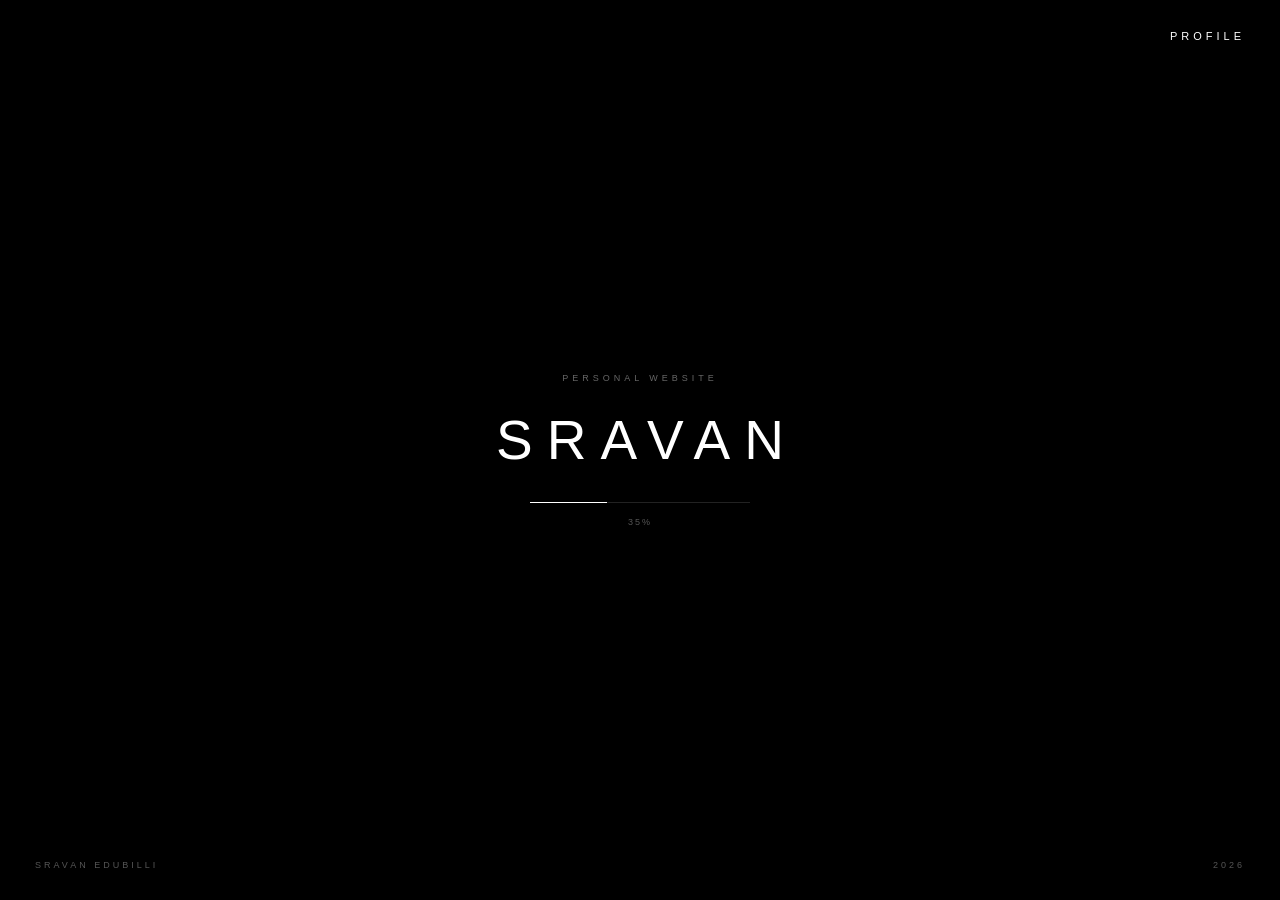
<file: index.html>
<!DOCTYPE html>
<html lang="en">

<head>
     <meta charset="UTF-8">
     <meta name="viewport" content="width=device-width, initial-scale=1.0">
     <title>Sravan Edubilli | Computer Science Student & Developer</title>
<meta name="description" content="Portfolio of Sravan Edubilli, Computer Science student at KL University specializing in Java, Spring Boot, Flutter, and Web Development." />
     <link rel="stylesheet" href="style.css">
     <script src="javascript.js" defer></script>
     <link rel="shortcut icon" href="sravan.png" type="image/x-icon">
     
</head>

<body>
     <section id="intro">
          <div class="intro-name">
               PROFILE
          </div>
          <div class="intro-center">
               <div class="intro-small">
                    PERSONAL WEBSITE
               </div>
               <h1>SRAVAN</h1>
               <div class="loader">
                    <div id="loader-progress"></div>
               </div>
               <div class="loading-number">
                    <span id="loading-percent">0</span>%
               </div>
          </div>
          <div class="intro-bottom">
               <span>SRAVAN EDUBILLI</span>
               <span>2026</span>
          </div>
     </section>
     <!-- main web -->
     <div id="website">
          <!-- Naviga -->
          <nav class="navbar">
               <a href="#home" class="nav-logo">
                    SRAVAN
               </a>
               <div class="nav-links">
                    <a href="#home" class="nav-link active">
                         HOME
                    </a>
                    <a href="#about" class="nav-link">
                         ABOUT
                    </a>
                    <a href="#projects" class="nav-link">
                         PROJECTS
                    </a>
                    <a href="#contact" class="nav-link">
                         CONTACT
                    </a>
               </div>
               <div class="nav-status">
                    AVAILABLE
               </div>
          </nav>
          <!--               HOME -->
          <section id="home" class="hero section">
               <div class="hero-grid"></div>
               <div class="text-wall"></div>
               <div class="section-number">
                    01 / 04
               </div>
               <div class="hero-location">
                    ANDHRA PRADESH · INDIA
               </div>
               <div class="hero-content">
                    <p class="hero-label reveal">
                         COMPUTER SCIENCE · STUDENT
                    </p>
                    <h1 class="hero-title">
                         <span class="hero-line reveal">
                              SRAVAN
                         </span>
                         <span class="hero-line hero-outline reveal">
                              EDUBILLI
                         </span>
                    </h1>
                    <div class="hero-description reveal">
                         <p>
                              I build digital experiences with code,
                              curiosity and constant experimentation.
                         </p>
                         <a href="#projects" class="explore-button">
                              EXPLORE WORK
                              <span>↗</span>
                         </a>
                    </div>
               </div>
               <div class="hero-bottom">
                    <div>
                         SCROLL TO EXPLORE
                    </div>
                    <div class="scroll-line">
                         <span></span>
                    </div>
                    <div>
                         2026
                    </div>
               </div>
          </section>

















          <!-- completed above part -->






          <section id="about" class="about section">

               <div class="section-number">02 / 04</div>
               <div class="section-label">PROFILE & BACKGROUND</div>

               <div class="about-header">
                    <div class="about-heading">
                         <h2>A little about me.</h2>
                         <p>
                              My journey, education, and the technologies
                              I'm exploring along the way.
                         </p>
                    </div>

                    <div class="about-intro">
                         <p>
                              I'm Sravan, a Computer Science student interested
                              in software development and understanding how
                              things work behind the scenes.
                         </p>
                         <p>
                              From programming fundamentals to building
                              applications, I'm continuously learning,
                              experimenting, and improving my skills.
                         </p>
                    </div>
               </div>

               <div class="about-content">

                    <!-- EDUCATION -->
                    <div class="about-block education">

                         <div class="block-heading">
                              <span>01</span>
                              <h3>Education</h3>
                         </div>

                         <div class="education-list">

                              <div class="education-item">
                                   <div class="education-top">
                                        <h4>B.Tech — Computer Science</h4>
                                        <span class="status current">ONGOING</span>
                                   </div>
                                   <p>KL University</p>
                                   <small>Vijayawada, Andhra Pradesh</small>
                              </div>

                              <div class="education-item">
                                   <div class="education-top">
                                        <h4>Diploma — Computer Engineering</h4>
                                        <span class="status completed">COMPLETED</span>
                                   </div>
                                   <p>Aditya University</p>
                                   <small>Surampalem, Andhra Pradesh · Average: 93%</small>
                              </div>

                              <div class="education-item">
                                   <div class="education-top">
                                        <h4>Secondary School — SSC</h4>
                                        <span class="status completed">COMPLETED</span>
                                   </div>
                                   <p>Suresh High School</p>
                                   <small>Parvathipuram, Andhra Pradesh · 78.33%</small>
                              </div>

                         </div>
                    </div>

                    <!-- TECHNICAL EXPERTISE -->
                    <div class="about-block skills">

                         <div class="block-heading">
                              <span>02</span>
                              <h3>Technical Expertise</h3>
                         </div>

                         <div class="skills-list">

                              <div class="skill-item">
                                   <h4>Programming Languages</h4>
                                   <p>Java · JavaScript · C · Python</p>
                              </div>

                              <div class="skill-item">
                                   <h4>Frontend Development</h4>
                                   <p>HTML · CSS · JavaScript · Flutter · Dart</p>
                              </div>

                              <div class="skill-item">
                                   <h4>Backend Development</h4>
                                   <p>Java · Spring Boot</p>
                              </div>

                              <div class="skill-item">
                                   <h4>Databases</h4>
                                   <p>MongoDB · SQL</p>
                              </div>

                              <div class="skill-item">
                                   <h4>Tools & Technologies</h4>
                                   <p>Git · GitHub · VS Code · Postman · Android Studio</p>
                              </div>

                         </div>
                    </div>

               </div>

               <div class="about-footer">
                    <span>COMPUTER SCIENCE & ENGINEERING</span>
                    <span>SRAVAN — 2026</span>
               </div>
          </section>




          <!--Here skills removed now this is projects be-->
          <section id="projects" class="projects section">
               <div class="section-number">
                    03 / 04
               </div>
               <div class="section-label">
                    SELECTED WORK
               </div>
               <div class="projects-heading">
                    <h2 class="reveal">
                         THINGS
                         <br>
                         <span>I'VE BUILT.</span>
                    </h2>
               </div>
               <div class="projects-container">
                    <!-- PROJECT 01 -->
                    <article class="project project-one">
                         <div class="project-index">
                              01
                         </div>
                         <div class="project-visual">
                              <div class="project-orbit">
                                   <div class="orbit-circle circle-one"></div>
                                   <div class="orbit-circle circle-two"></div>
                                   <div class="orbit-center">
                                        W
                                   </div>
                              </div>
                         </div>
                         <div class="project-info">
                              <div class="project-category">
                                   MOBILE · COMMUNITY
                              </div>
                              <h3>
                                   WORKIN
                              </h3>
                              <p>
                                   A village-focused platform connecting
                                   workers with people who need work done.
                              </p>
                              <div class="project-tech">
                                   FLUTTER · NODE.JS · MONGODB
                              </div>
                         </div>
                    </article>
                    <!-- PROJECT 02 -->
                    <article class="project project-two">
                         <div class="project-index">
                              02
                         </div>
                         <div class="project-visual">
                              <div class="exam-screen">
                                   <div class="exam-top">
                                        EXAMINATION SYSTEM
                                   </div>
                                   <div class="exam-question">
                                        Q01
                                   </div>
                                   <div class="exam-lines">
                                        <span></span>
                                        <span></span>
                                        <span></span>
                                        <span></span>
                                   </div>
                              </div>
                         </div>
                         <div class="project-info">
                              <div class="project-category">
                                   WEB · SYSTEM
                              </div>
                              <h3>
                                   ONLINE EXAM
                              </h3>
                              <p>
                                   An examination platform designed to
                                   manage students, exams and results.
                              </p>
                              <div class="project-tech">
                                   DJANGO · PYTHON · SQLITE
                              </div>
                         </div>
                    </article>
                    <!-- PROJECT 03 -->
                    <article class="project project-three">
                         <div class="project-index">
                              03
                         </div>
                         <div class="project-visual">
                              <div class="hospital-ui">
                                   <div class="hospital-title">
                                        HEALTH
                                   </div>
                                   <div class="hospital-box"></div>
                                   <div class="hospital-box small"></div>
                                   <div class="hospital-box small"></div>
                              </div>
                         </div>
                         <div class="project-info">
                              <div class="project-category">
                                   WEB · MANAGEMENT
                              </div>
                              <h3>
                                   HOSPITAL SYSTEM
                              </h3>
                              <p>
                                   A management interface designed to
                                   organize hospital information and workflows.
                              </p>
                              <div class="project-tech">
                                   HTML · CSS · JAVASCRIPT
                              </div>
                         </div>
                    </article>
               </div>
               <div class="projects-end">
                    MORE PROJECTS IN DEVELOPMENT →
               </div>
          </section>










          <!--- below secton completed -->







          <!-- contact-->
          <section id="contact" class="contact section">
               <div class="section-number">
                    04 / 04
               </div>
               <div class="section-label">
                    CONTACT
               </div>
               <div class="contact-main">
                    <p class="contact-small reveal">
                         HAVE AN IDEA?
                    </p>
                    <h2 class="contact-title reveal">
                         LET'S
                         <br>
                         <span>BUILD.</span>
                    </h2>
                    <a id="contact-btn" href="#" class="contact-button">
                         GET IN TOUCH
                         <span>↗</span>
                    </a>
               </div>

               <script>
                    const user = "sravanedubilli";
                    const domain = "gmail.com";
                    const btn = document.getElementById("contact-btn");
                    btn.href = `mailto:${user}@${domain}`;
               </script>
               <div class="about-marquee">
                    <div>THANK YOU FOR VISTING</div>
               </div>
               <div class="contact-footer">
                    <div>
                         &copy;SRAVAN EDUBILLI
                    </div>
                    <div>
                         STUDENT · 2026
                    </div>
                    <div>
                         INDIA
                    </div>
               </div>
               
          </section>
     </div>
</body>

</html>
</file>
<file: style.css>
* {
     margin: 0;
     padding: 0;
     box-sizing: border-box;
}

#titlelogo {
     border-radius: 50%;
}

html {
     scroll-behavior: smooth;
}

body {
     font-family:
          'Gill Sans',
          'Gill Sans MT',
          Calibri,
          sans-serif;
     background: #000;
     color: #fff;
     overflow-x: hidden;
}

a {
     color: inherit;
     text-decoration: none;
}

button,
a {
     -webkit-tap-highlight-color: transparent;
}

/* =========================================================
   WEBSITE
========================================================= */
#website {
     display: none;
}

/* =========================================================
   SPOTLIGHT
========================================================= */
.spotlight {
     position: fixed;
     inset: 0;

     pointer-events: none;

     background: radial-gradient(1000px circle at var(--x, 50%) var(--y, 50%),
               rgba(239, 69, 69, 0.258),
               transparent 80%);

     mix-blend-mode: screen;
     z-index: 4000;

     opacity: 0;
     /* hidden until the mouse moves */
     transition: opacity 2.5s ease;
     /* fades over 1 second */
}

.spotlight.active {
     opacity: 1;
     transition: opacity 2s ease;
}

.cursor-light {
     /* keep your existing properties, and change only the transition line */
     transition: opacity 1s ease;
}

.cursor-light.active {
     opacity: 1;
     transition: opacity 2s ease;
}

/* =========================================================
   INTRO
========================================================= */
#intro {
     position: fixed;
     inset: 0;
     width: 100%;
     height: 100vh;
     background: #000;
     z-index: 9999;
     display: flex;
     align-items: center;
     justify-content: center;
     overflow: hidden;
}

.intro-name {
     position: absolute;
     top: 30px;
     right: 35px;
     font-size: 11px;
     letter-spacing: 4px;
     color: #fff;
}

.intro-center {
     display: flex;
     align-items: center;
     flex-direction: column;
}

.intro-small {
     font-size: 9px;
     letter-spacing: 4px;
     color: #666;
     margin-bottom: 25px;
}

.intro-center h1 {
     font-size: 55px;
     font-weight: 400;
     letter-spacing: 14px;
     margin-left: 14px;
     margin-bottom: 30px;
}

.loader {
     width: 220px;
     height: 1px;
     background: #222;
     overflow: hidden;
}

#loader-progress {
     width: 0%;
     height: 100%;
     background: #fff;
}

.loading-number {
     margin-top: 14px;
     font-size: 9px;
     letter-spacing: 2px;
     color: #555;
}

.intro-bottom {
     position: absolute;
     bottom: 30px;
     left: 35px;
     right: 35px;
     display: flex;
     justify-content: space-between;
     font-size: 9px;
     letter-spacing: 3px;
     color: #555;
}

/* =========================================================
   NAVBAR
========================================================= */
.navbar {
     position: fixed;
     top: 0;
     left: 0;
     width: 100%;
     height: 74px;
     padding: 0 35px;
     display: flex;
     align-items: center;
     justify-content: space-between;
     z-index: 1000;
     color: #fff;
     mix-blend-mode: difference;
     border-bottom: 1px solid rgba(255, 255, 255, 0.15);
}

.nav-logo {
     font-size: 15px;
     letter-spacing: 4px;
     font-weight: 500;
}

.nav-links {
     display: flex;
     gap: 32px;
}

.nav-link {
     position: relative;
     font-size: 10px;
     letter-spacing: 2px;
     opacity: 0.55;
     transition:
          opacity 0.3s ease;
}

.nav-link:hover,
.nav-link.active {
     opacity: 1;
}

.nav-link::after {
     content: "";
     position: absolute;
     left: 0;
     bottom: -8px;
     width: 0;
     height: 1px;
     background: currentColor;
     transition:
          width 0.3s ease;
}

.nav-link:hover::after,
.nav-link.active::after {
     width: 100%;
}

.nav-status {
     font-size: 9px;
     letter-spacing: 2px;
     opacity: 0.55;
}

/* =========================================================
   COMMON SECTION
========================================================= */
.section {
     position: relative;
     min-height: 100vh;
     overflow: hidden;
}

.section-number {
     position: absolute;
     top: 115px;
     left: 35px;
     font-size: 9px;
     letter-spacing: 3px;
     opacity: 0.45;
}

.section-label {
     position: absolute;
     top: 115px;
     right: 35px;
     font-size: 9px;
     letter-spacing: 3px;
     opacity: 0.45;
}

/* =========================================================
   HOME
========================================================= */
#home {
     min-height: 100vh;
     background: #000;
     display: flex;
     align-items: center;
}

.hero-grid {
     position: absolute;
     inset: 0;
     background-image:
          linear-gradient(rgba(255, 255, 255, 0.035) 1px,
               transparent 1px),
          linear-gradient(90deg,
               rgba(255, 255, 255, 0.035) 1px,
               transparent 1px);
     background-size: 80px 80px;
     mask-image:
          linear-gradient(to bottom,
               black,
               transparent 90%);
     opacity: 0.35;
}

.hero-location {
     position: absolute;
     top: 115px;
     right: 35px;
     font-size: 9px;
     letter-spacing: 3px;
     opacity: 0.45;
}

.hero-content {
     width: 100%;
     padding-left: 8%;
     padding-top: 50px;
     position: relative;
     z-index: 2;
}

.hero-label {
     font-size: 12px;
     letter-spacing: 4px;
     margin-bottom: 28px;
     opacity: 0.65;
}

.hero-title {
     font-size:
          clamp(55px, 8vw, 95px);
     line-height: 0.76;
     font-weight: 400;
     letter-spacing: -9px;
     display: flex;
     flex-direction: column;
     overflow: hidden;
}

.hero-line {
     display: block;
     transform:
          translateY(120%);
     opacity: 0;
     transition:
          transform 1.2s cubic-bezier(.16, 1, .3, 1),
          opacity 0.8s ease;
}

.hero-line.visible {
     transform:
          translateY(0);
     opacity: 1;
}

.hero-outline {
     color: transparent;
     -webkit-text-stroke:
          1px #fff;
     opacity: 0.8;
}

.hero-description {
     margin-top: 55px;
     display: flex;
     align-items: center;
     gap: 70px;
}

.hero-description p {
     width: 280px;
     font-size: 14px;
     line-height: 1.5;
     color: #999;
}

.explore-button {
     border: 1px solid #555;
     padding:
          14px 20px;
     font-size: 9px;
     letter-spacing: 2px;
     transition:
          background 0.3s ease,
          color 0.3s ease,
          transform 0.3s ease;
}

.explore-button span {
     margin-left: 20px;
     font-size: 15px;
}

.explore-button:hover {
     background: #fff;
     color: #000;
     transform:
          translateY(-3px);
}

.hero-bottom {
     position: absolute;
     bottom: 30px;
     left: 35px;
     right: 35px;
     display: flex;
     align-items: center;
     justify-content: space-between;
     font-size: 9px;
     letter-spacing: 3px;
     color: #666;
}

.scroll-line {
     width: 100px;
     height: 1px;
     background: #333;
     overflow: hidden;
}

.scroll-line span {
     display: block;
     width: 35%;
     height: 100%;
     background: #fff;
     animation:
          scrollMove 2s ease-in-out infinite;
}

@keyframes scrollMove {
     0% {
          transform: translateX(-120px);
     }

     100% {
          transform: translateX(120px);
     }
}














/* ABOUT / PROFILE */

#about {
     background: #f5f5f5;
     color: #000;
     padding: 120px 8% 100px;
     font-family: 'Gill Sans', 'Gill Sans MT',
          Calibri, 'Trebuchet MS', sans-serif;
}

#about .section-number,
#about .section-label {
     font-size: 11px;
     letter-spacing: 2px;
     color: #777;
}

#about .section-label {
     margin-top: 8px;
}

/* HEADER */

.about-header {
     display: grid;
     grid-template-columns: 1fr 0.8fr;
     gap: 60px;
     align-items: end;
     margin: 65px 0 85px;
}

.about-heading h2 {
     font-size: clamp(45px, 7vw, 90px);
     font-weight: 400;
     letter-spacing: -4px;
     line-height: 0.95;
     margin: 0;
}

.about-heading p {
     font-size: 14px;
     color: #777;
     margin-top: 22px;
     letter-spacing: 0.4px;
}

.about-intro {
     max-width: 440px;
}

.about-intro p {
     font-size: 16px;
     line-height: 1.8;
     color: #555;
     margin: 0 0 14px;
}

/* MAIN CONTENT */

.about-content {
     display: grid;
     grid-template-columns: 1fr 1fr;
     gap: 80px;
}

.about-block {
     min-width: 0;
}

.block-heading {
     display: flex;
     align-items: center;
     gap: 15px;
     padding-bottom: 20px;
     border-bottom: 1px solid #222;
     margin-bottom: 15px;
}

.block-heading span {
     font-size: 11px;
     color: #888;
}

.block-heading h3 {
     font-size: 22px;
     font-weight: 500;
     margin: 0;
}

/* EDUCATION */

.education-item {
     padding: 22px 0;
     border-bottom: 1px solid #ccc;
}

.education-top {
     display: flex;
     justify-content: space-between;
     align-items: center;
     gap: 12px;
     flex-wrap: wrap;
}

.education-item h4,
.skill-item h4 {
     font-size: 17px;
     font-weight: 550;
     margin: 0;
}

.education-item p {
     font-size: 14px;
     margin: 10px 0 4px;
}

.education-item small {
     font-size: 12px;
     color: #777;
}

.status {
     font-size: 9px;
     letter-spacing: 1px;
}

.completed {
     color: #668866;
}

.current {
     color: #9a873f;
}

/* TECHNICAL SKILLS */

.skill-item {
     padding: 22px 0;
     border-bottom: 1px solid #ccc;
}

.skill-item p {
     font-size: 14px;
     line-height: 1.7;
     color: #777;
     margin: 10px 0 0;
}

/* FOOTER */

.about-footer {
     display: flex;
     justify-content: space-between;
     gap: 15px;
     margin-top: 85px;
     padding: 18px 0;
     border-top: 1px solid #ccc;
     font-size: 10px;
     letter-spacing: 1.5px;
     color: #777;
}

/* MARQUEE */

.about-marquee {
     overflow: hidden;
     white-space: nowrap;
     margin-top: 35px;
}

.about-marquee div {
     font-size: clamp(45px, 10vw, 120px);
     font-weight: 600;
     letter-spacing: -4px;
     background: linear-gradient(
          #dfd9d9,
          rgb(247, 242, 242),
          rgb(244, 242, 242)
     );
     color: transparent;
     background-clip: text;
}

/* RESPONSIVE */

@media (max-width: 768px) {

     #about {
          padding: 110px 6% 70px;
     }

     .about-header {
          grid-template-columns: 1fr;
          gap: 25px;
          margin: 50px 0 55px;
     }

     .about-heading h2 {
          font-size: 55px;
          letter-spacing: -2px;
     }

     .about-content {
          grid-template-columns: 1fr;
          gap: 55px;
     }

     .about-footer {
          margin-top: 55px;
          font-size: 8px;
     }

     .about-marquee div {
          font-size: 45px;
     }
}

@media (max-width: 400px) {

     .about-heading h2 {
          font-size: 44px;
     }

     .education-item h4,
     .skill-item h4 {
          font-size: 15px;
     }

     .education-top {
          align-items: flex-start;
     }
}















/* projects */
#projects {
     background: #080808;
     color: #fff;
     padding:
          180px 0 100px;
}

.projects-heading {
     padding-left: 8%;
     padding-right: 8%;
}

.projects-heading h2 {
     font-size:
          clamp(45px, 7vw, 85px);
     line-height: 0.82;
     font-weight: 400;
     letter-spacing: -6px;
}

.projects-heading span {
     color: transparent;
     -webkit-text-stroke:
          1px #fff;
}

.projects-container {
     margin-top: 120px;
}

.project {
     min-height: 100vh;
     position: relative;
     display: grid;
     grid-template-columns:
          55% 45%;
     align-items: center;
     padding:
          70px 8%;
     border-top:
          1px solid #222;
}

.project-index {
     position: absolute;
     top: 30px;
     left: 8%;
     font-size: 9px;
     letter-spacing: 3px;
     color: #555;
}

.project-visual {
     height: 600px;
     display: flex;
     align-items: center;
     justify-content: center;
     perspective: 1000px;
}

/* PROJECT 01 */
.project-one {
     background:
          radial-gradient(circle at 50% 50%,
               #1c1c1c,
               #080808 60%);
}

.project-orbit {
     width: 330px;
     height: 330px;
     position: relative;
     display: flex;
     align-items: center;
     justify-content: center;
     transform:
          rotateX(55deg) rotateZ(-25deg);
     transition:
          transform 1s cubic-bezier(.16, 1, .3, 1);
}

.project:hover .project-orbit {
     transform:
          rotateX(45deg) rotateZ(15deg) scale(1.08);
}

.orbit-circle {
     position: absolute;
     border:
          1px solid #555;
     border-radius: 50%;
}

.circle-one {
     width: 330px;
     height: 160px;
     transform:
          rotateX(60deg);
}

.circle-two {
     width: 260px;
     height: 260px;
}

.orbit-center {
     width: 90px;
     height: 90px;
     border:
          1px solid #fff;
     border-radius: 50%;
     display: flex;
     align-items: center;
     justify-content: center;
     font-size: 30px;
     transform:
          rotateZ(25deg);
}

/* PROJECT 02 */
.project-two {
     background: #111;
}

.exam-screen {
     width: 430px;
     height: 290px;
     border:
          1px solid #444;
     padding: 25px;
     transform:
          perspective(900px) rotateY(12deg) rotateX(5deg);
     transition:
          transform 0.8s ease;
}

.project-two:hover .exam-screen {
     transform:
          perspective(900px) rotateY(0) rotateX(0) scale(1.04);
}

.exam-top {
     font-size: 10px;
     letter-spacing: 3px;
     border-bottom:
          1px solid #333;
     padding-bottom: 15px;
}

.exam-question {
     font-size: 55px;
     margin-top: 35px;
     color: #fff;
}

.exam-lines {
     display: flex;
     flex-direction: column;
     gap: 10px;
     margin-top: 20px;
}

.exam-lines span {
     width: 70%;
     height: 2px;
     background: #333;
}

.exam-lines span:nth-child(2) {
     width: 50%;
}

.exam-lines span:nth-child(3) {
     width: 80%;
}

/* PROJECT 03 */
.project-three {
     background: #050505;
}

.hospital-ui {
     width: 400px;
     height: 470px;
     border:
          1px solid #333;
     padding: 30px;
     transform:
          rotate(-4deg);
     transition:
          transform 0.8s ease;
}

.project-three:hover .hospital-ui {
     transform:
          rotate(0) scale(1.04);
}

.hospital-title {
     font-size: 50px;
     letter-spacing: -2px;
     margin-bottom: 30px;
}

.hospital-box {
     height: 130px;
     border:
          1px solid #444;
     margin-bottom: 15px;
}

.hospital-box.small {
     height: 60px;
}

.project-info {
     max-width: 450px;
}

.project-category {
     font-size: 9px;
     letter-spacing: 3px;
     color: #666;
     margin-bottom: 25px;
}

.project-info h3 {
     font-size:
          clamp(40px, 5vw, 65px);
     line-height: 0.8;
     font-weight: 400;
     letter-spacing: -5px;
     margin-bottom: 40px;
}

.project-info p {
     max-width: 340px;
     color: #888;
     font-size: 14px;
     line-height: 1.5;
     margin-bottom: 30px;
}

.project-tech {
     font-size: 9px;
     letter-spacing: 2px;
     color: #555;
}

.projects-end {
     text-align: center;
     margin-top: 80px;
     font-size: 9px;
     letter-spacing: 4px;
     color: #555;
}

/*conatct*/
#contact {
     background: #fff;
     color: #000;
     min-height: 100vh;
     padding:
          180px 8% 40px;
     display: flex;
     flex-direction: column;
     justify-content: space-between;
}

.contact-title {
     font-size:
          clamp(55px, 8vw, 100px);
     line-height: 0.75;
     font-weight: 400;
     letter-spacing: -12px;
}

.contact-title span {
     color: transparent;
     -webkit-text-stroke:
          1px #000;
}

.contact-small {
     font-size: 10px;
     letter-spacing: 4px;
     margin-bottom: 35px;
}

.contact-button {
     display: inline-flex;
     align-items: center;
     gap: 60px;
     margin-top: 70px;
     padding:
          18px 25px;
     border:
          1px solid #000;
     font-size: 10px;
     letter-spacing: 3px;
     transition:
          background 0.3s ease,
          color 0.3s ease;
}

.contact-button:hover {
     background: #000;
     color: #fff;
}

.contact-button span {
     font-size: 20px;
}

.contact-footer {
     border-top:
          1px solid #000;
     padding-top: 20px;
     display: flex;
     justify-content: space-between;
     font-size: 9px;
     letter-spacing: 3px;
}

.reveal {
     opacity: 0;
     transform:
          translateY(70px);
     transition:
          opacity 0.9s ease,
          transform 1s cubic-bezier(.16, 1, .3, 1);
}

.reveal.visible {
     opacity: 1;
     transform:
          translateY(0);
}

@media (max-width: 800px) {
     .navbar {
          height: 65px;
          padding:
               0 20px;
     }

     .nav-links {
          gap: 13px;
     }

     .nav-link {
          font-size: 7px;
          letter-spacing: 1px;
     }

     .nav-status {
          display: none;
     }

     .section-number {
          left: 20px;
          top: 95px;
     }

     .section-label {
          right: 20px;
          top: 95px;
     }

     .hero-content {
          padding-left: 20px;
          padding-right: 20px;
     }

     .hero-title {
          font-size:
               14vw;
          letter-spacing:
               -4px;
     }

     .hero-description {
          flex-direction: column;
          align-items: flex-start;
          gap: 25px;
          margin-top: 45px;
     }

     .hero-bottom {
          left: 20px;
          right: 20px;
     }

     .hero-bottom div:nth-child(2) {
          display: none;
     }

     #about,
     #skills,
     #contact {
          padding-left: 20px;
          padding-right: 20px;
     }

     .about-title h2,
     .skills-heading h2,
     .projects-heading h2 {
          font-size: 13vw;
          letter-spacing: -4px;
     }

     .about-content {
          grid-template-columns: 1fr;
          gap: 30px;
          margin-top: 80px;
     }

     .large-text {
          font-size: 30px;
     }

     .small-text {
          font-size: 14px;
     }

     .skill-top {
          grid-template-columns:
               35px 1fr;
          gap: 10px;
     }

     .skill-top span:last-child {
          display: none;
     }

     .skills-footer {
          flex-direction: column;
          gap: 15px;
     }

     #projects {
          padding-top: 180px;
     }

     .projects-heading {
          padding-left: 20px;
          padding-right: 20px;
     }

     .project {
          grid-template-columns: 1fr;
          padding:
               70px 20px;
          gap: 30px;
     }

     .project-visual {
          height: 400px;
     }

     .project-info h3 {
          font-size: 45px;
     }

     .exam-screen {
          width: 90%;
          height: 250px;
     }

     .hospital-ui {
          width: 85%;
          height: 390px;
     }

     .project-orbit {
          transform:
               rotateX(55deg) rotateZ(-25deg) scale(0.75);
     }

     .contact-title {
          font-size: 16vw;
          letter-spacing: -5px;
     }

     .contact-footer {
          flex-direction: column;
          gap: 15px;
     }

     .intro-center h1 {
          font-size: 40px;
          letter-spacing: 9px;
          margin-left: 9px;
     }

     .intro-name {
          right: 20px;
     }

     .intro-bottom {
          left: 20px;
          right: 20px;
     }
}

.text-wall {
     position: fixed;
     inset: 0;
     z-index: 1;
     pointer-events: none;
     overflow: hidden;

     display: flex;
     flex-direction: column;
     justify-content: center;
     font-size: 10px;
     line-height: 14px;
     font-weight: 700;
     letter-spacing: 0.1em;
}

.text-wall p {
     margin: 0;
     white-space: nowrap;
     animation: scrollLeft 80s linear infinite;
     font-family: 'Gill Sans', 'Gill Sans MT', Calibri, 'Trebuchet MS', sans-serif;
}

.text-wall span {
     color: rgba(255, 255, 255, 0.12);
     transition: color 0.1s ease;
     opacity: .3;
}


.text-wall span.lit {
     color: #eb673ff4;
}

@keyframes scrollLeft {
     from {
          transform: translateY(100px);
     }

     to {
          transform: translateX(-100px);
     }
}
</file>
